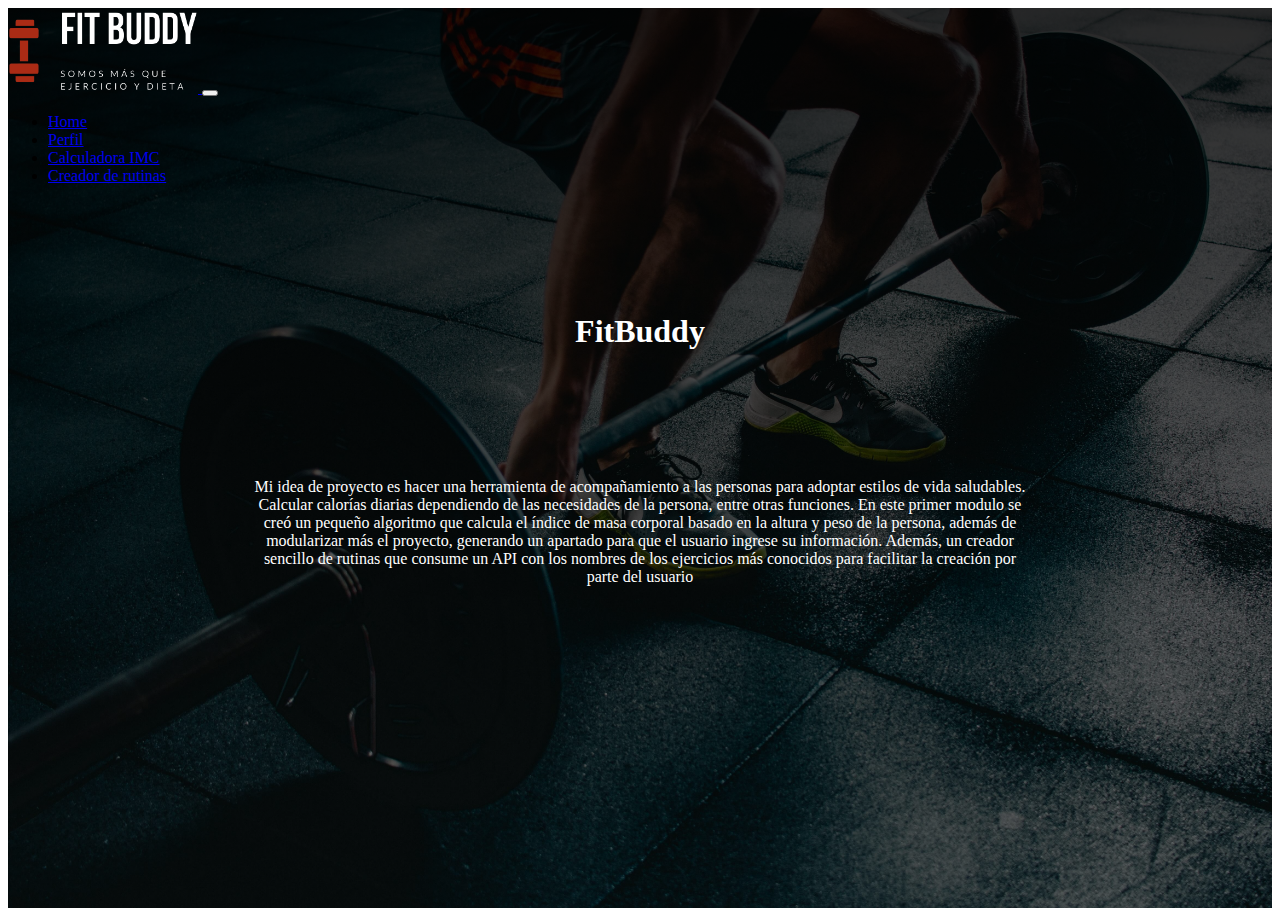
<file: index.html>
<!DOCTYPE html>
<html lang="en">

<head>
  <meta charset="UTF-8">
  <meta http-equiv="X-UA-Compatible" content="IE=edge">
  <meta name="viewport" content="width=device-width, initial-scale=1.0">
  <link href="https://cdn.jsdelivr.net/npm/bootstrap@5.0.2/dist/css/bootstrap.min.css" rel="stylesheet"
    integrity="sha384-EVSTQN3/azprG1Anm3QDgpJLIm9Nao0Yz1ztcQTwFspd3yD65VohhpuuCOmLASjC" crossorigin="anonymous">
  <link rel="stylesheet" href="./css/styles.css">
  <title>Home | FitBuddy</title>
  <link rel="icon" type="image/x-icon" href="./img/favicon.ico">
</head>

<body>
  <div class="body">
    <header>
      <nav class="navbar navbar-expand-lg navbar-dark bg-dark">
        <div class="container-fluid">
          <a class="navbar-brand" href="./index.html">
            <img src="./img/fitbuddylogo.png" alt="" srcset="" width="190px">
          </a>
          <button class="navbar-toggler" type="button" data-bs-toggle="collapse"
            data-bs-target="#navbarSupportedContent" aria-controls="navbarSupportedContent" aria-expanded="false"
            aria-label="Toggle navigation">
            <span class="navbar-toggler-icon"></span>
          </button>
          <div class="collapse navbar-collapse" id="navbarSupportedContent">
            <ul class="navbar-nav me-auto mb-2 mb-lg-0">
              <li class="nav-item">
                <a class="nav-link active" aria-current="page" href="./index.html">Home</a>
              </li>
              <li class="nav-item">
                <a class="nav-link" href="./pages/profile.html">Perfil</a>
              </li>
              <li class="nav-item">
                <a class="nav-link" href="./pages/calorie_calculator.html">Calculadora IMC</a>
              </li>
              <li class="nav-item">
                <a class="nav-link" href="./pages/workout.html">Creador de rutinas</a>
              </li>

            </ul>
          </div>
        </div>
      </nav>
    </header>
    <main class="cover">

      <h1>FitBuddy</h1>
      <p>Mi idea de proyecto es hacer una herramienta de acompañamiento a las personas
        para adoptar estilos de vida saludables. Calcular calorías diarias dependiendo
        de las necesidades de la persona, entre otras funciones. En este primer modulo se creó un pequeño algoritmo
        que calcula el índice de masa corporal basado en la altura y peso de la persona,
        además de modularizar más el proyecto, generando un apartado para que el usuario ingrese su información.
        Además, un creador sencillo de rutinas que consume un API con los nombres de los ejercicios más conocidos
        para facilitar la creación por parte del usuario</p>

    </main>

  </div>


  <script src="https://cdn.jsdelivr.net/npm/bootstrap@5.0.2/dist/js/bootstrap.bundle.min.js"
    integrity="sha384-MrcW6ZMFYlzcLA8Nl+NtUVF0sA7MsXsP1UyJoMp4YLEuNSfAP+JcXn/tWtIaxVXM"
    crossorigin="anonymous"></script>
</body>

</html>
</file>
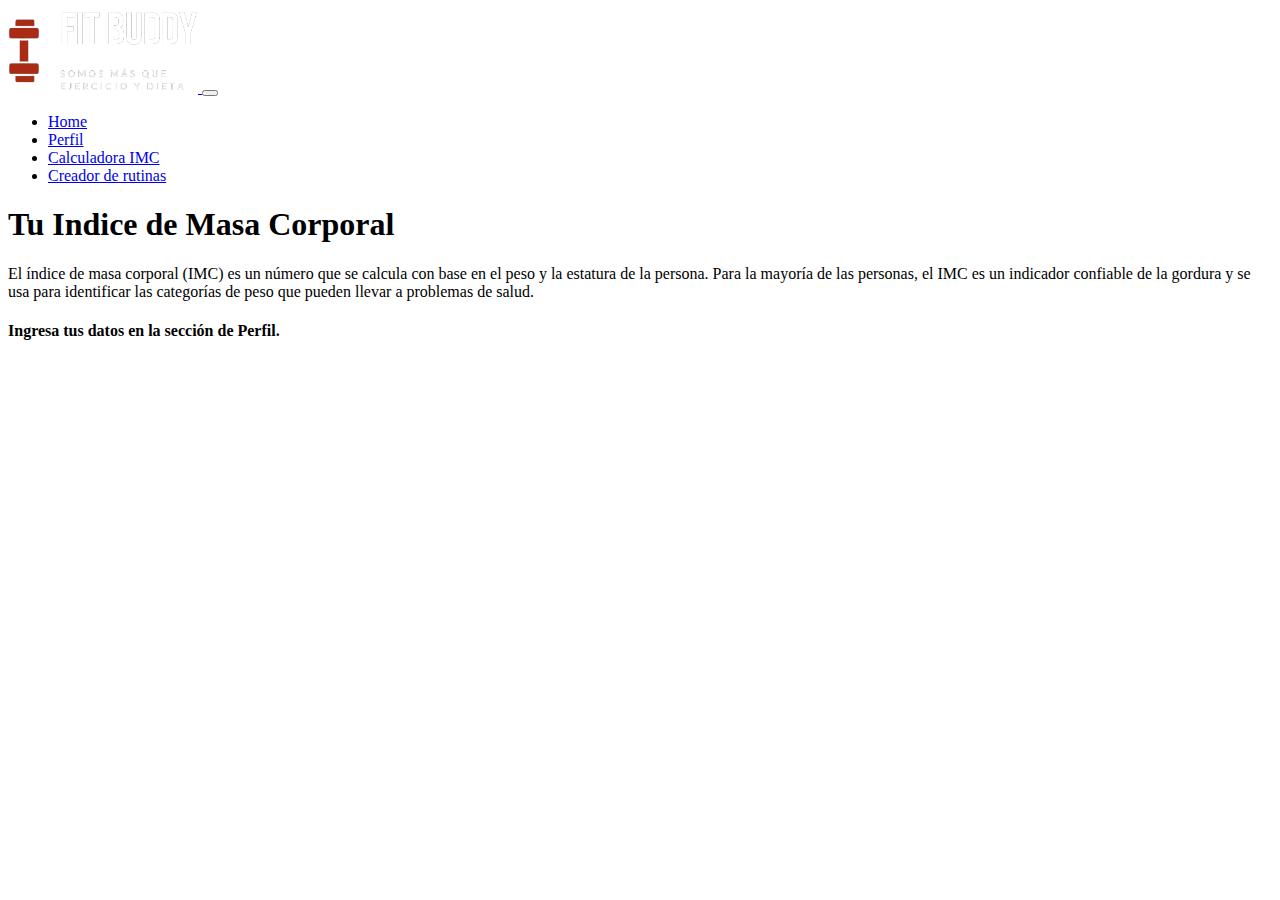
<file: pages/calorie_calculator.html>
<!DOCTYPE html>
<html lang="en">
<head>
    <meta charset="UTF-8">
    <meta http-equiv="X-UA-Compatible" content="IE=edge">
    <meta name="viewport" content="width=device-width, initial-scale=1.0">
    <link href="https://cdn.jsdelivr.net/npm/bootstrap@5.0.2/dist/css/bootstrap.min.css" rel="stylesheet" integrity="sha384-EVSTQN3/azprG1Anm3QDgpJLIm9Nao0Yz1ztcQTwFspd3yD65VohhpuuCOmLASjC" crossorigin="anonymous">

    <title>Calcula tu IMC | Fitbuddy</title>
    <link rel="icon" type="image/x-icon" href="../img/favicon.ico">

</head>
<body>
    <header>
        <nav class="navbar navbar-expand-lg navbar-dark bg-dark">
            <div class="container-fluid">
              <a class="navbar-brand"  href="../index.html">
                <img src="../img/fitbuddylogo.png" alt="" srcset="" width="190px">
              </a>
              <button class="navbar-toggler" type="button" data-bs-toggle="collapse" data-bs-target="#navbarSupportedContent" aria-controls="navbarSupportedContent" aria-expanded="false" aria-label="Toggle navigation">
                <span class="navbar-toggler-icon"></span>
              </button>
              <div class="collapse navbar-collapse" id="navbarSupportedContent">
                <ul class="navbar-nav me-auto mb-2 mb-lg-0">
                  <li class="nav-item">
                    <a class="nav-link" aria-current="page" href="../index.html">Home</a>
                  </li>
                  <li class="nav-item">
                    <a class="nav-link" href="./profile.html">Perfil</a>
                  </li>
                  <li class="nav-item">
                    <a class="nav-link active" href="./calorie_calculator.html">Calculadora IMC</a>
                  </li>
                  <li class="nav-item">
                    <a class="nav-link" href="./workout.html">Creador de rutinas</a>
                  </li>
                
                </ul>
              </div>
            </div>
          </nav>
    </header>
    <main>
      <div class="container mt-5">
        <h1>Tu Indice de Masa Corporal</h1>
        <p>El índice de masa corporal (IMC) es un número que se calcula con base en 
            el peso y la estatura de la persona. Para la mayoría de las personas, el IMC es un indicador 
            confiable de la gordura y se usa para identificar las categorías de peso que pueden llevar a problemas de salud.</p>
        <div id="imc">
        </div>
        <div id="calories">
        </div>
      </div>
    </main>
   

    <script src="https://cdn.jsdelivr.net/npm/bootstrap@5.0.2/dist/js/bootstrap.bundle.min.js" integrity="sha384-MrcW6ZMFYlzcLA8Nl+NtUVF0sA7MsXsP1UyJoMp4YLEuNSfAP+JcXn/tWtIaxVXM" crossorigin="anonymous"></script>

    <script src="../js/class/User.js"></script>
    <script src="../js/calculator.js"></script>
    
</body>
</html>
</file>
<file: css/styles.css>
.selector-for-some-widget {
    box-sizing: content-box;
  }

.row>*{
  padding: 0 !important;
}

.body{
  background-image: linear-gradient(rgba(0, 0, 0, 0.842), rgba(0, 0, 0, 0.5)), url("../img/img01.jpg");
  background-repeat: no-repeat;
  background-size: cover;
  height: 100vh;
}

.cover{
  color: white;
  text-align: center;

}

.cover h1{
  margin: 8rem 10rem;
}

.cover p{
  margin: 0 15rem;
}

.info p{
  font-size: 20px;
}
.info-content{
  font-weight: 500;
}
</file>
